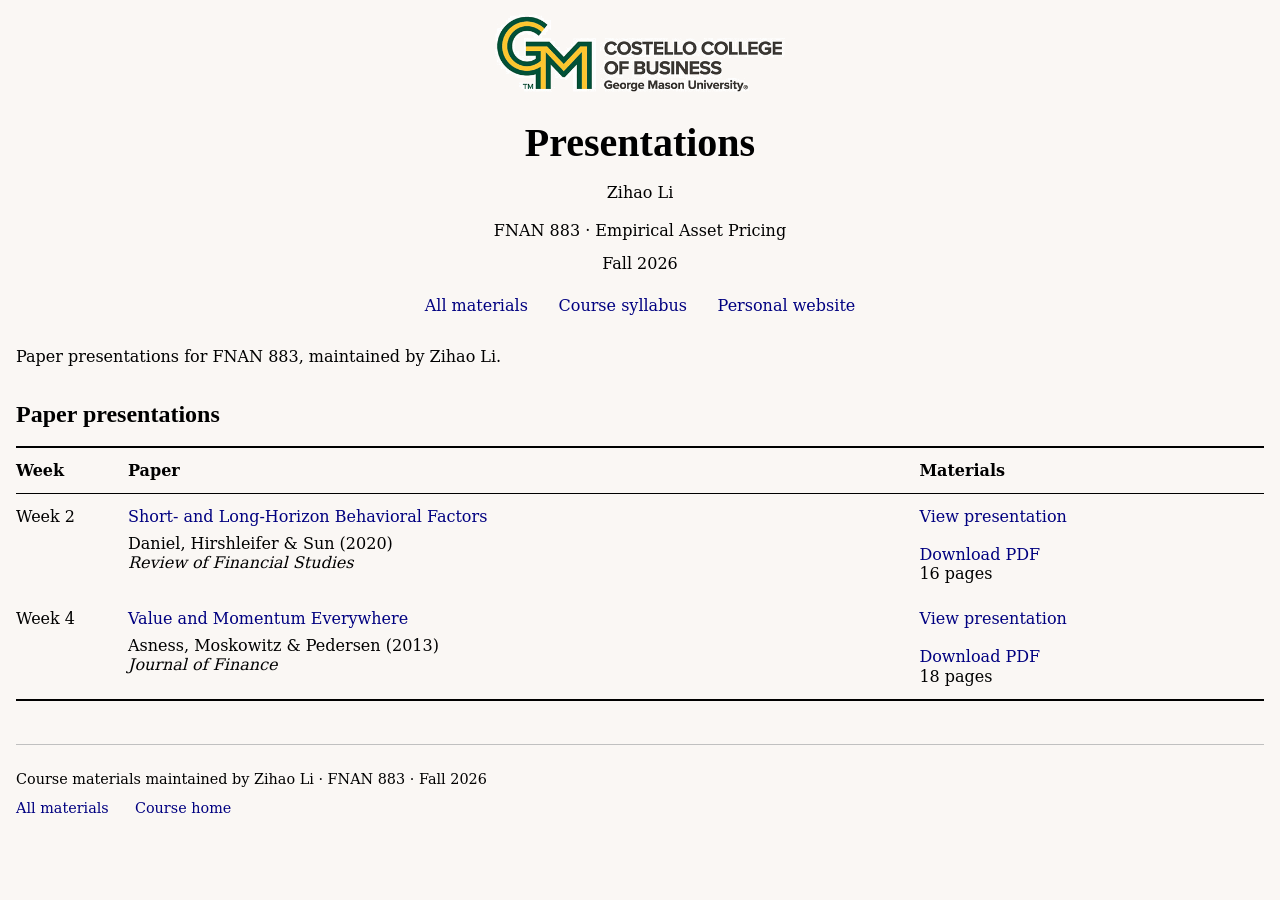
<file: presentations/zihao/index.html>
<!doctype html>
<html lang="en">
<head>
<meta charset="utf-8">
<meta name="viewport" content="width=device-width,initial-scale=1">
<title>Zihao Li | FNAN 883</title>
<meta name="description" content="Zihao Li's presentations for FNAN 883.">
<link rel="stylesheet" href="styles.css">
</head>
<body>
<main class="bodycontainer">
<header>
<div class="college-header">
<img src="ccb3.png" alt="Costello College of Business, George Mason University" width="515" height="140">
</div>
<div class="titlepage">
<h1>Presentations</h1>
<div class="author">
<p>Zihao Li<br>
<br>FNAN 883 · Empirical Asset Pricing</p>
</div>
<div class="titledate">
<p>Fall 2026</p>
</div>
</div>
<nav class="navigation" aria-label="Course navigation">
<a href="./">All materials</a>
<a href="../../syllabus.html">Course syllabus</a>
<a href="https://zihaol.com/">Personal website</a>
</nav>
</header>
<p>Paper presentations for FNAN 883, maintained by Zihao Li.</p>
<section id="presentations">
<h2>Paper presentations</h2>
<table class="materials">
<thead>
<tr>
<th scope="col">Week</th>
<th scope="col">Paper</th>
<th scope="col">Materials</th>
</tr>
</thead>
<tbody>
<tr>
<td>Week 2</td>
<td>
<a href="p1.html">Short- and Long-Horizon Behavioral Factors</a>
<span class="citation">Daniel, Hirshleifer &amp; Sun (2020)<br>
<em>Review of Financial Studies</em>
</span>
</td>
<td>
<a href="p1.html">View presentation</a>
<br>
<br>
<a href="week2-slides.pdf" download>Download PDF</a>
<br>16 pages</td>
</tr>
<tr>
<td>Week 4</td>
<td>
<a href="p2.html">Value and Momentum Everywhere</a>
<span class="citation">Asness, Moskowitz &amp; Pedersen (2013)<br>
<em>Journal of Finance</em>
</span>
</td>
<td>
<a href="p2.html">View presentation</a>
<br>
<br>
<a href="week4-slides.pdf" download>Download PDF</a>
<br>18 pages</td>
</tr>
</tbody>
</table>
</section>
<footer>
<p>Course materials maintained by Zihao Li · FNAN 883 · Fall 2026</p>
<a href="./">All materials</a>
<a href="../../">Course home</a>
</footer>
</main>
</body>
</html>
</file>
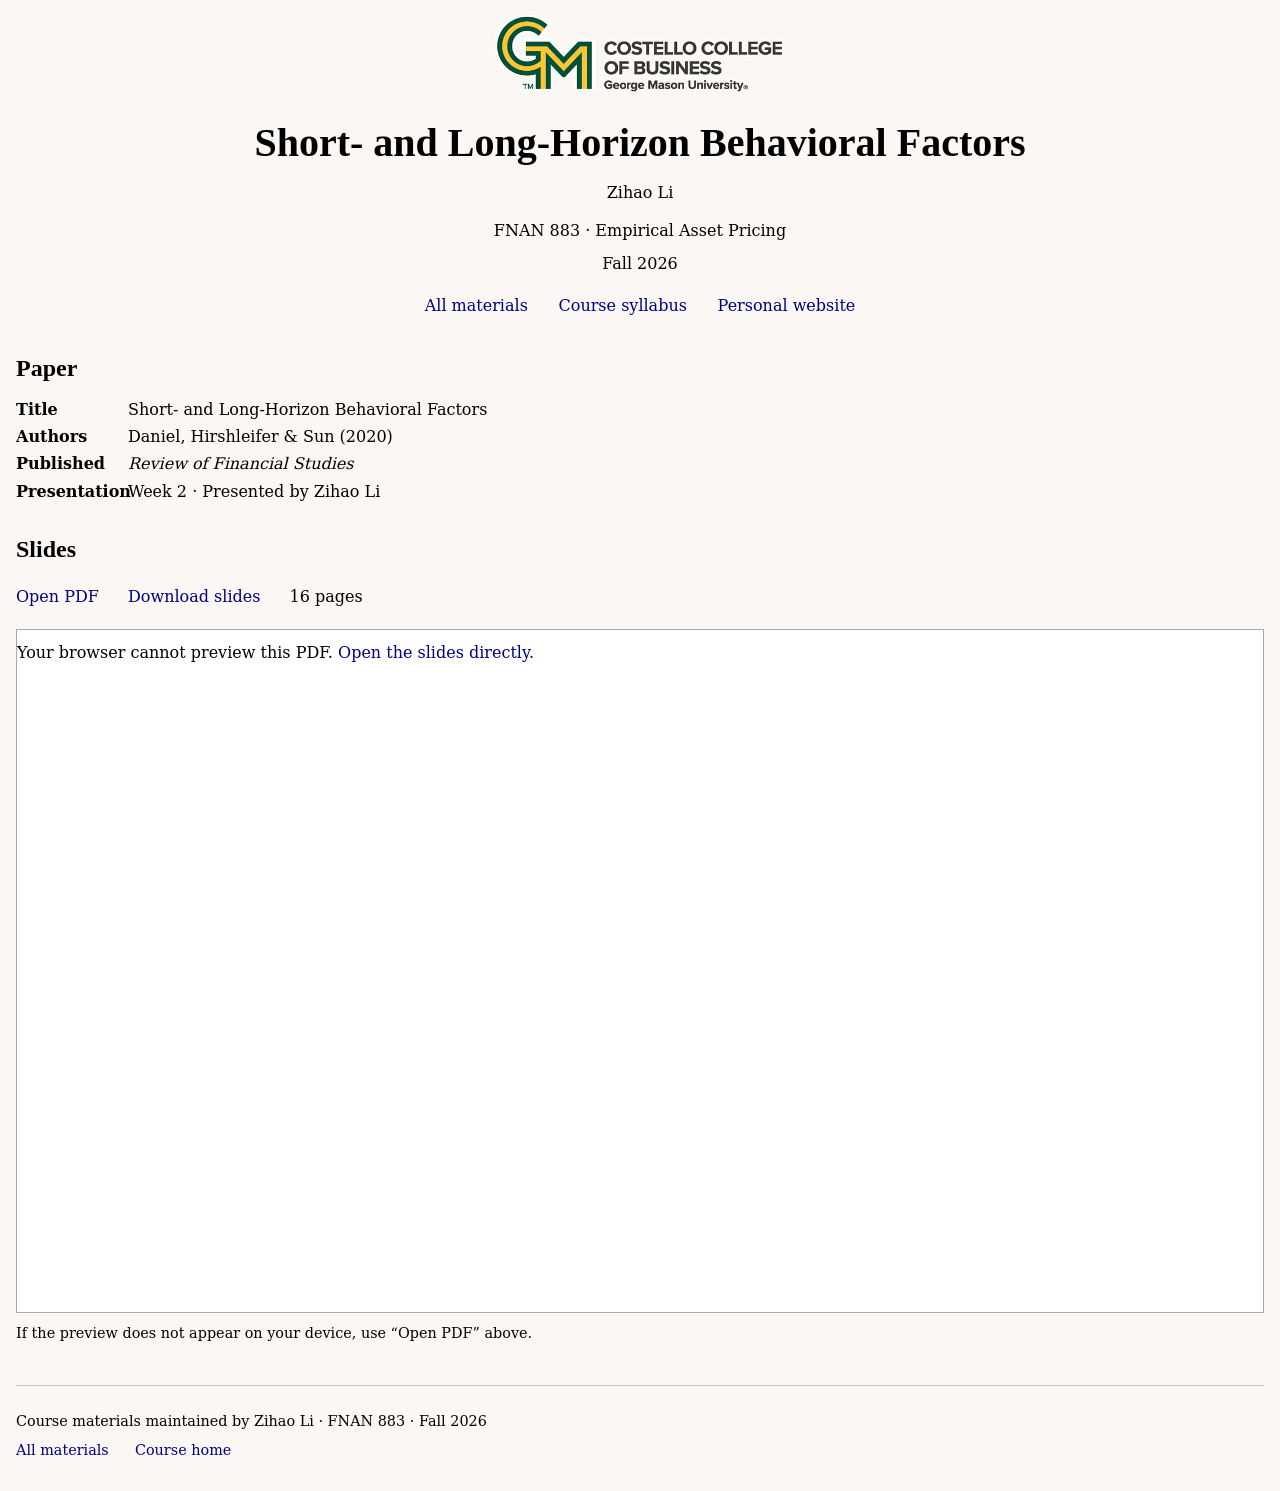
<file: presentations/zihao/p1.html>
<!doctype html>
<html lang="en">
<head>
<meta charset="utf-8">
<meta name="viewport" content="width=device-width,initial-scale=1">
<title>Short- and Long-Horizon Behavioral Factors | Zihao Li</title>
<meta name="description" content="FNAN 883 paper presentation by Zihao Li.">
<link rel="stylesheet" href="styles.css">
</head>
<body>
<main class="bodycontainer">
<header>
<div class="college-header">
<img src="ccb3.png" alt="Costello College of Business, George Mason University" width="515" height="140">
</div>
<div class="titlepage">
<h1>Short- and Long-Horizon Behavioral Factors</h1>
<div class="author">
<p>Zihao Li<br>
<br>FNAN 883 · Empirical Asset Pricing</p>
</div>
<div class="titledate">
<p>Fall 2026</p>
</div>
</div>
<nav class="navigation" aria-label="Course navigation">
<a href="./">All materials</a>
<a href="../../syllabus.html">Course syllabus</a>
<a href="https://zihaol.com/">Personal website</a>
</nav>
</header>
<section>
<h2>Paper</h2>
<dl class="metadata">
<dt>Title</dt>
<dd>Short- and Long-Horizon Behavioral Factors</dd>
<dt>Authors</dt>
<dd>Daniel, Hirshleifer &amp; Sun (2020)</dd>
<dt>Published</dt>
<dd>
<em>Review of Financial Studies</em>
</dd>
<dt>Presentation</dt>
<dd>Week 2 · Presented by Zihao Li</dd>
</dl>
</section>
<section>
<h2>Slides</h2>
<p class="pdf-actions">
<a href="week2-slides.pdf">Open PDF</a>
<a href="week2-slides.pdf" download>Download slides</a>
<span>16 pages</span>
</p>
<object class="pdf-viewer" data="week2-slides.pdf" type="application/pdf" aria-label="Slides: Short- and Long-Horizon Behavioral Factors">
<p>Your browser cannot preview this PDF. <a href="week2-slides.pdf">Open the slides directly.</a>
</p>
</object>
<p class="note">If the preview does not appear on your device, use “Open PDF” above.</p>
</section>
<footer>
<p>Course materials maintained by Zihao Li · FNAN 883 · Fall 2026</p>
<a href="./">All materials</a>
<a href="../../">Course home</a>
</footer>
</main>
</body>
</html>
</file>
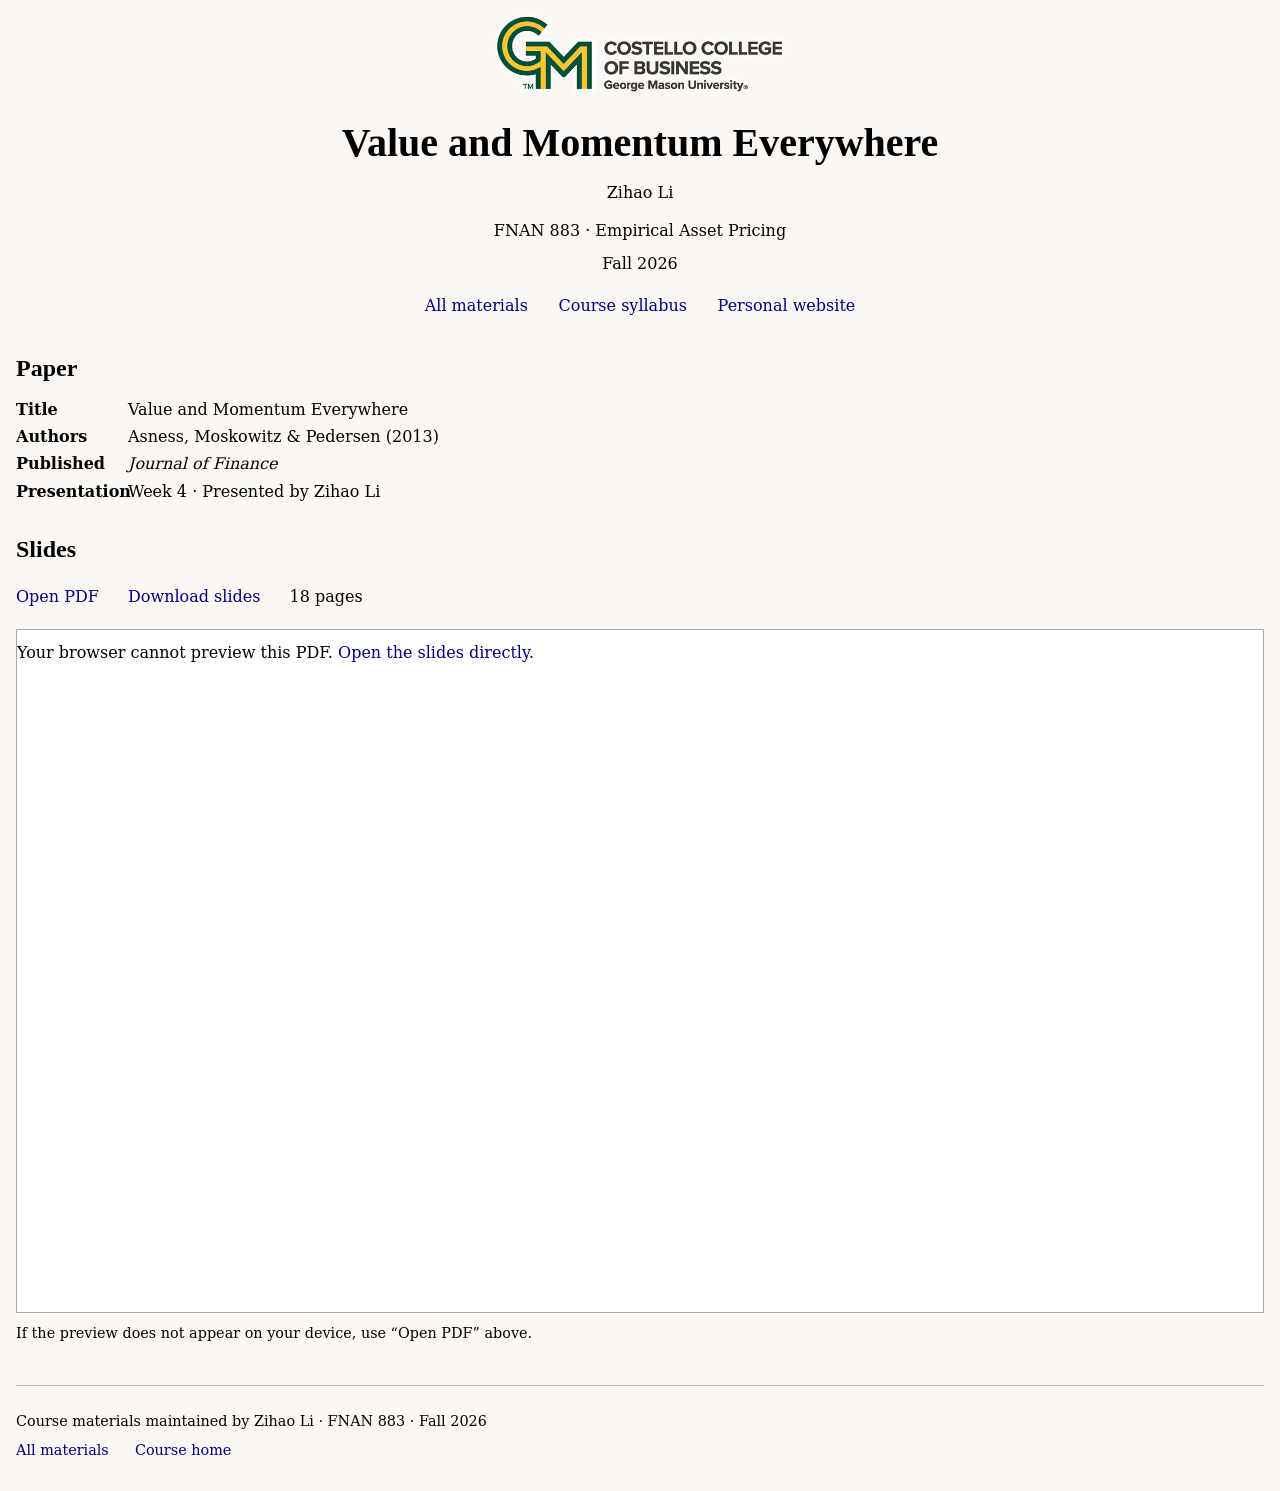
<file: presentations/zihao/p2.html>
<!doctype html>
<html lang="en">
<head>
<meta charset="utf-8">
<meta name="viewport" content="width=device-width,initial-scale=1">
<title>Value and Momentum Everywhere | Zihao Li</title>
<meta name="description" content="FNAN 883 paper presentation by Zihao Li.">
<link rel="stylesheet" href="styles.css">
</head>
<body>
<main class="bodycontainer">
<header>
<div class="college-header">
<img src="ccb3.png" alt="Costello College of Business, George Mason University" width="515" height="140">
</div>
<div class="titlepage">
<h1>Value and Momentum Everywhere</h1>
<div class="author">
<p>Zihao Li<br>
<br>FNAN 883 · Empirical Asset Pricing</p>
</div>
<div class="titledate">
<p>Fall 2026</p>
</div>
</div>
<nav class="navigation" aria-label="Course navigation">
<a href="./">All materials</a>
<a href="../../syllabus.html">Course syllabus</a>
<a href="https://zihaol.com/">Personal website</a>
</nav>
</header>
<section>
<h2>Paper</h2>
<dl class="metadata">
<dt>Title</dt>
<dd>Value and Momentum Everywhere</dd>
<dt>Authors</dt>
<dd>Asness, Moskowitz &amp; Pedersen (2013)</dd>
<dt>Published</dt>
<dd>
<em>Journal of Finance</em>
</dd>
<dt>Presentation</dt>
<dd>Week 4 · Presented by Zihao Li</dd>
</dl>
</section>
<section>
<h2>Slides</h2>
<p class="pdf-actions">
<a href="week4-slides.pdf">Open PDF</a>
<a href="week4-slides.pdf" download>Download slides</a>
<span>18 pages</span>
</p>
<object class="pdf-viewer" data="week4-slides.pdf" type="application/pdf" aria-label="Slides: Value and Momentum Everywhere">
<p>Your browser cannot preview this PDF. <a href="week4-slides.pdf">Open the slides directly.</a>
</p>
</object>
<p class="note">If the preview does not appear on your device, use “Open PDF” above.</p>
</section>
<footer>
<p>Course materials maintained by Zihao Li · FNAN 883 · Fall 2026</p>
<a href="./">All materials</a>
<a href="../../">Course home</a>
</footer>
</main>
</body>
</html>
</file>
<file: presentations/zihao/styles.css>
/* Document typography matched to the course syllabus (LaTeX Lwarp). */
*{box-sizing:border-box}body{margin:0;background:#FAF7F4;color:#000;font-family:"DejaVu Serif","Bitstream Vera Serif","Lucida Bright",Georgia,serif;font-size:100%;line-height:1.2}.bodycontainer{width:100%;padding:0 1em 2em}.college-header{text-align:center;margin:1.5ex 0}.college-header img{width:217pt;max-width:100%;height:auto}.titlepage{text-align:center}.titlepage h1{font-size:2.5em;line-height:1.3;margin:0;padding:.4ex 0 0;text-align:center}h1,h2,h3{font-family:"Linux Libertine O","Hoefler Text",Garamond,"TeX Gyre Pagella",Palatino,"Times New Roman",serif;font-weight:bold}h2{font-size:1.5em;line-height:1.3;margin:3ex 0 1ex}h3{font-size:1.25em;margin:2ex 0 1ex}p{margin:1.5ex 0}.author,.titledate{text-align:center}a:link{color:#000080;text-decoration:none}a:visited{color:#800000}a:hover{text-decoration:underline}a:focus-visible{outline:2px solid #005239;outline-offset:3px}.navigation{text-align:center;margin:2ex 0 3ex}.navigation a{display:inline-block;margin:.3em .8em}.materials{border-collapse:collapse;width:100%;margin:1em 0}.materials th,.materials td{text-align:left;vertical-align:top;padding:.8em 1em .8em 0}.materials th{border-top:2px solid #000;border-bottom:1px solid #000}.materials tbody tr:last-child td{border-bottom:2px solid #000}.materials td:first-child{width:7em}.citation{display:block;margin-top:.5em}.pdf-actions{margin:1em 0}.pdf-actions a{display:inline-block;margin-right:1.5em;padding:.4em 0}.pdf-viewer{display:block;width:100%;height:76vh;min-height:460px;border:1px solid #aaa;background:white}.note,footer{font-size:.9em}footer{border-top:1px solid silver;margin-top:3em;padding-top:1em}footer a{margin-right:1.5em}.metadata{display:grid;grid-template-columns:6em 1fr;gap:.5em 1em;margin:1em 0}.metadata dt{font-weight:bold}.metadata dd{margin:0}@media(max-width:600px){.bodycontainer{padding:0 1em 1.5em}.titlepage h1{font-size:2em}.materials,.materials tbody,.materials tr,.materials td{display:block}.materials thead{display:none}.materials td{padding:.4em 0}.materials td:first-child{width:auto;font-weight:bold;margin-top:1em}.materials tbody tr{padding-bottom:1em;border-bottom:1px solid #aaa}.materials tbody tr:last-child td{border:none}.pdf-viewer{height:65vh;min-height:350px}}@media print{.navigation,.pdf-viewer,.pdf-actions,footer{display:none}body{background:white}}
</file>
